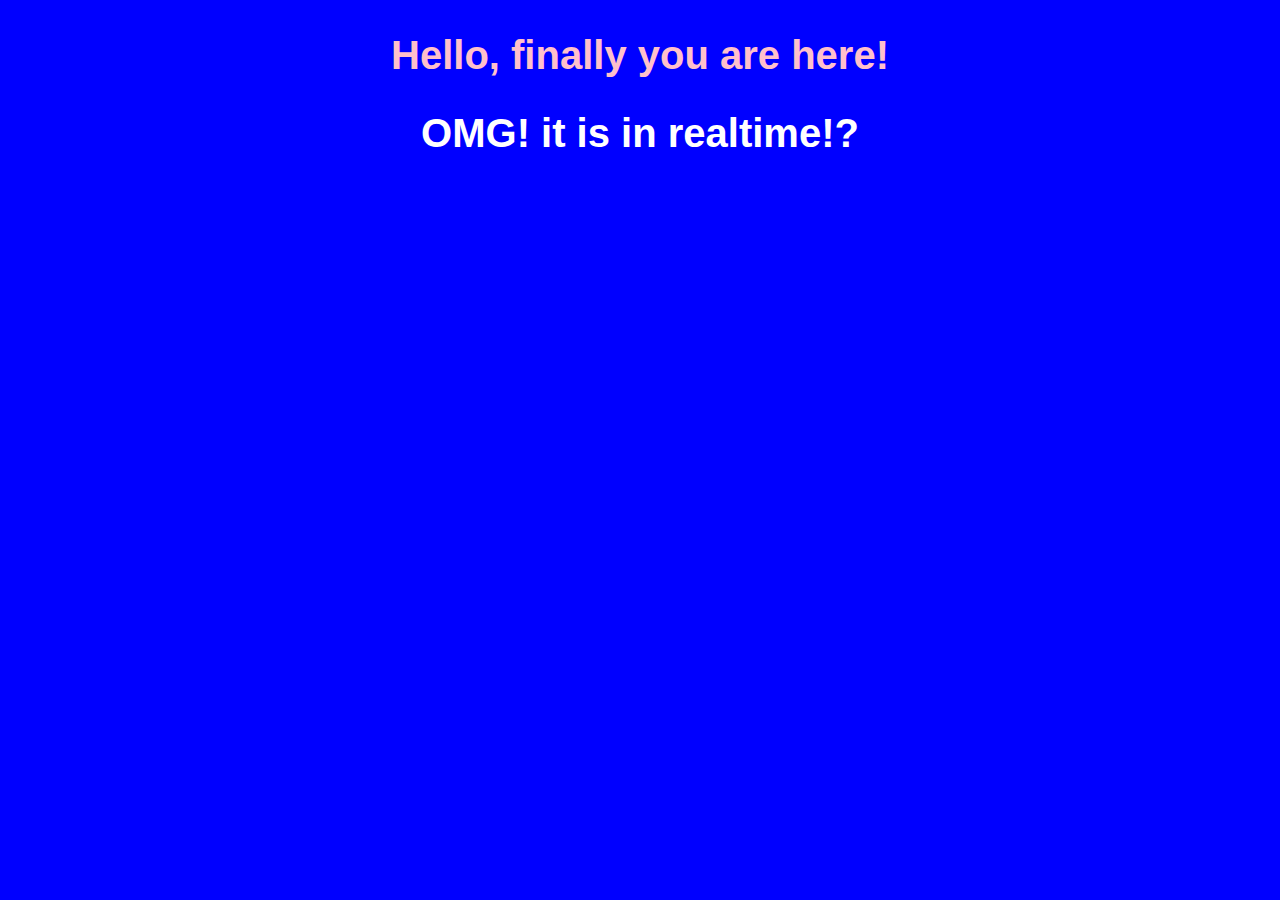
<file: test-page/index.html>
<!DOCTYPE html>
<html lang="en" dir="ltr">
  <head>
    <meta charset="utf-8">
    <title></title>
    <style media="screen">
        body{
          margin: 0;
          background-color: blue;
        }
        h2{
          color: pink;
          font-family: sans-serif;
          font-weight: bold;
          font-size: 40px;
          text-align:center;
        }
        h1{
          color: white;
          font-family: sans-serif;
          font-weight: bold;
          font-size: 40px;
          text-align:center;
        }
    </style>
  </head>
  <body>
    <h2>Hello, finally you are here!</h2>
    <h1>OMG! it is in realtime!?</h1>

  </body>
</html>
</file>
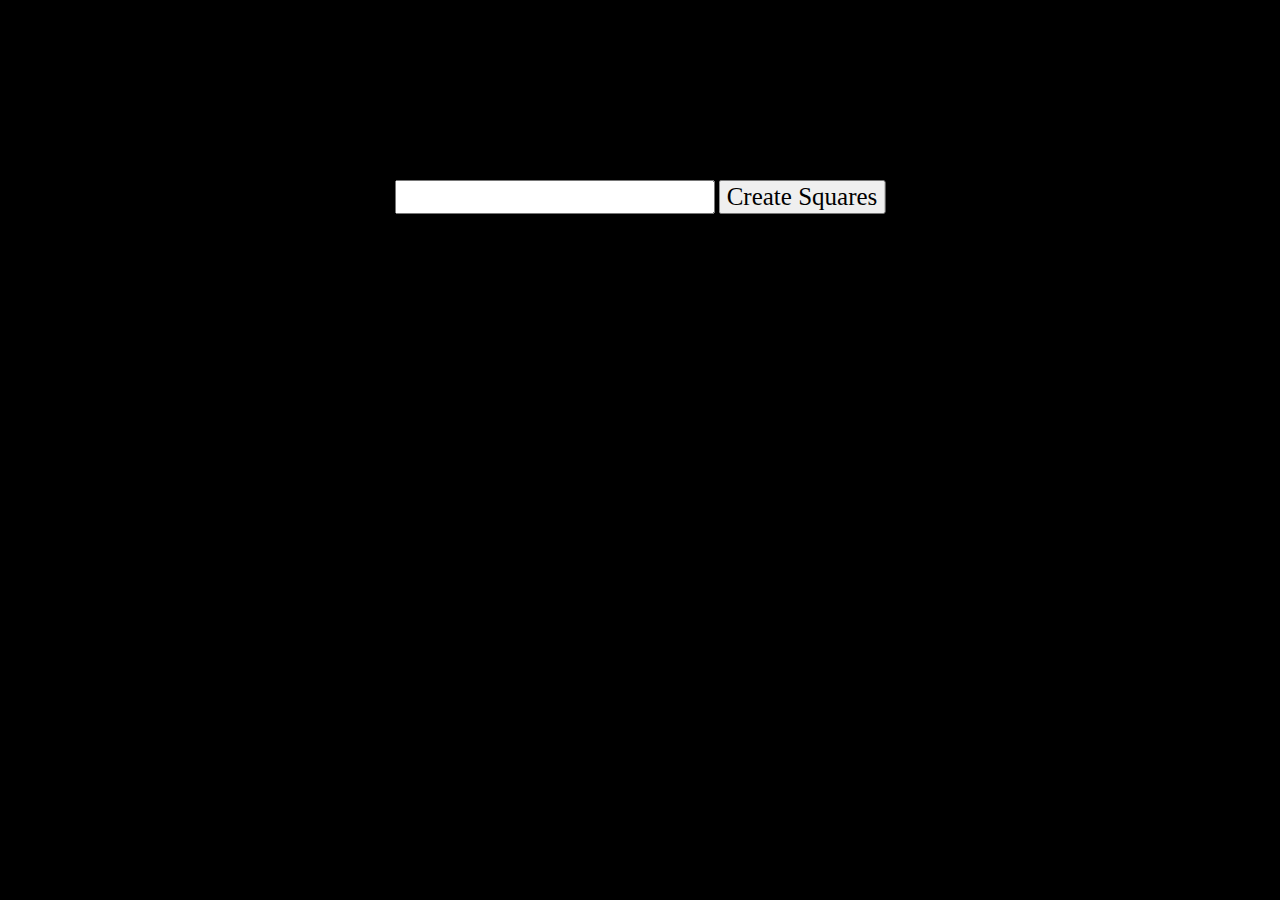
<file: my-work/week1/coding-foundation/index.html>
<!DOCTYPE html>
<html lang="en" dir="ltr">
  <head>
    <meta charset="utf-8">
    <title>Coding Foundation</title>
    <!-- link javascript file -->
    <script type="text/javascript" src="script.js">
    </script>
    <!-- link css file -->
    <link rel="stylesheet" href="style.css">
  </head>
  <body onload="loaded()">
    <!-- input box -->
    <div class="input">
        <input id="input_box" type="number" name="square_quantity" min="0" >
        <button id="submit_btn" type="button" name="button">Create Squares</button>
    </div>

    <!-- a flex box to display squares -->
    <div class="square_container" id="square_container">

    </div>


  </body>
</html>
</file>
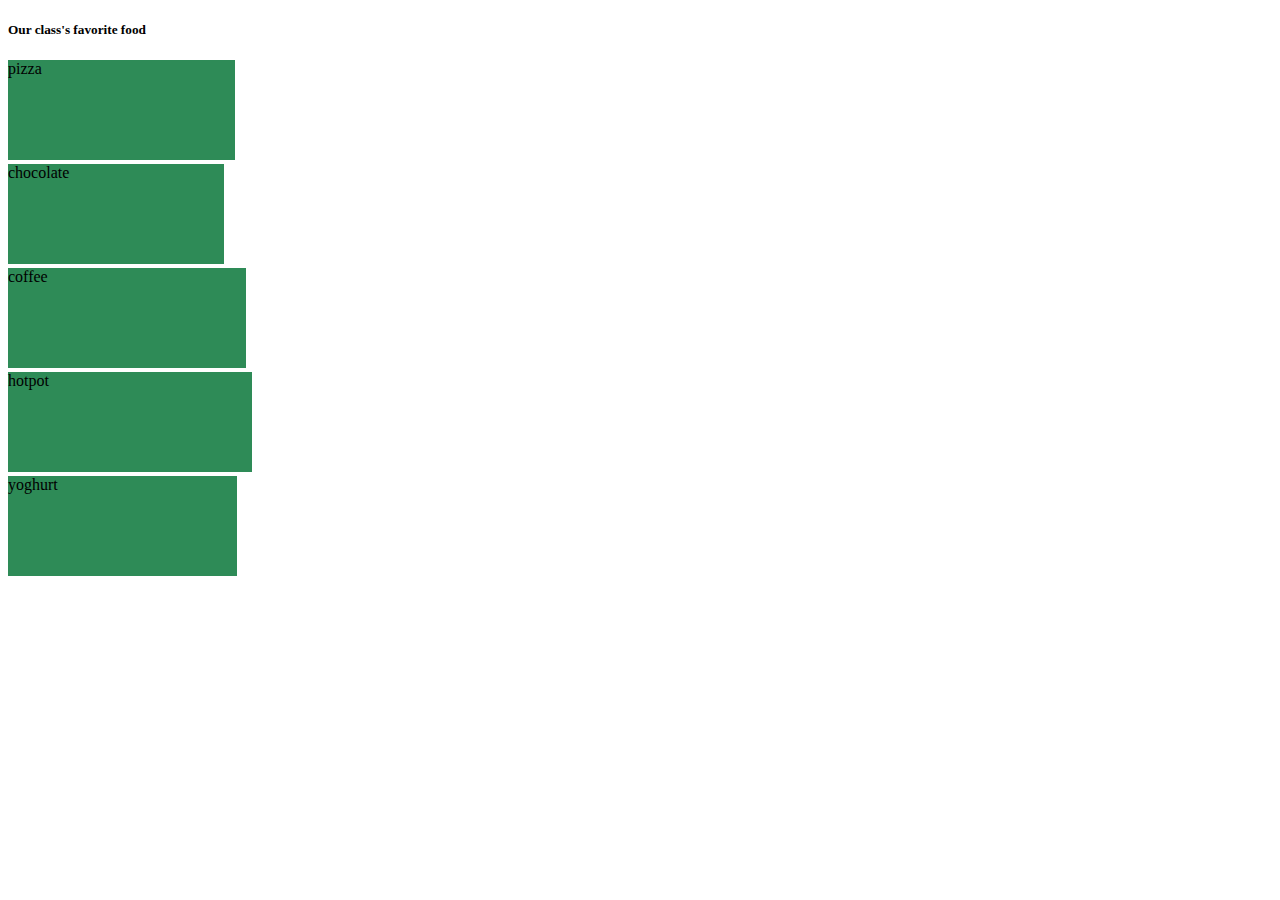
<file: my-work/week1/in-class coding/index.html>
<!DOCTYPE html>
<html lang="en" dir="ltr">
  <head>
    <meta charset="utf-8">
    <title></title>
    <link rel="stylesheet" href="style.css">
  </head>
  <body>
    <h5>Our class's favorite food</h5>
    <div id="viz">

    </div>
    <script type="text/javascript" src="script.js"></script>
  </body>
</html>
</file>
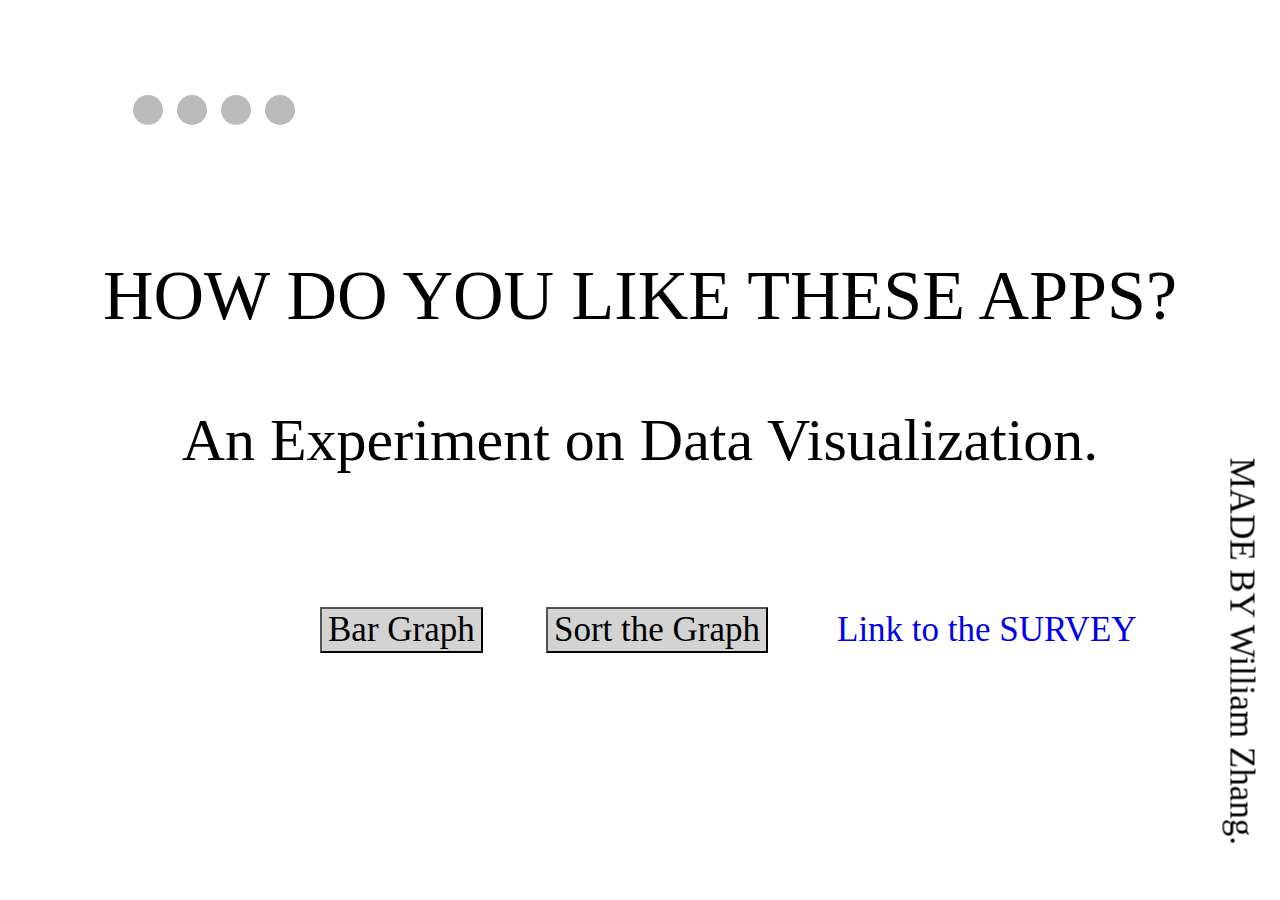
<file: my-work/week1/mini-project/index.html>
<!DOCTYPE html>
<html lang="en" dir="ltr">
  <head>
    <meta charset="utf-8">
    <title></title>
    <link rel="stylesheet" href="style.css">
  </head>
  <body>
    <div id="title">
      <p id="title1">HOW DO YOU LIKE THESE APPS?</p>
      <p id="title2">An Experiment on Data Visualization.</p>
    </div>

    <button type="button" name="barBtn" id="barBtn" onclick="showBar()">Bar Graph</button>
    <button type="button" name="sortBtn" id="sortBtn" onclick="sort()">Sort the Graph</button>

    <a href="https://docs.google.com/forms/d/e/1FAIpQLSegFtB_iSJ5x0HsMDCLkXlIyBKHhVpfM9Fd4V-B7qbZ5LZsKQ/viewform?usp=sf_link" target="_blank"><p id="link">Link to the SURVEY</p></a>

    <div id="bar_graph">

    </div>
    <div id="sorted_graph">

    </div>
    <div id="score">

    </div>
    <div id="sortedScore">

    </div>

    <div id="app">
      <p>APPs</p>
    </div>
    <div id="rate">
      <p>RATING</p>
    </div>
    <div id="credit">
      <p>MADE BY William Zhang.</p>
    </div>

    <div id="circles">
      <span class="dot"></span>
      <span class="dot"></span>
      <span class="dot"></span>
      <span class="dot"></span>
    </div>

  </body>
  <script type="text/javascript" src="script.js"></script>

</html>
</file>
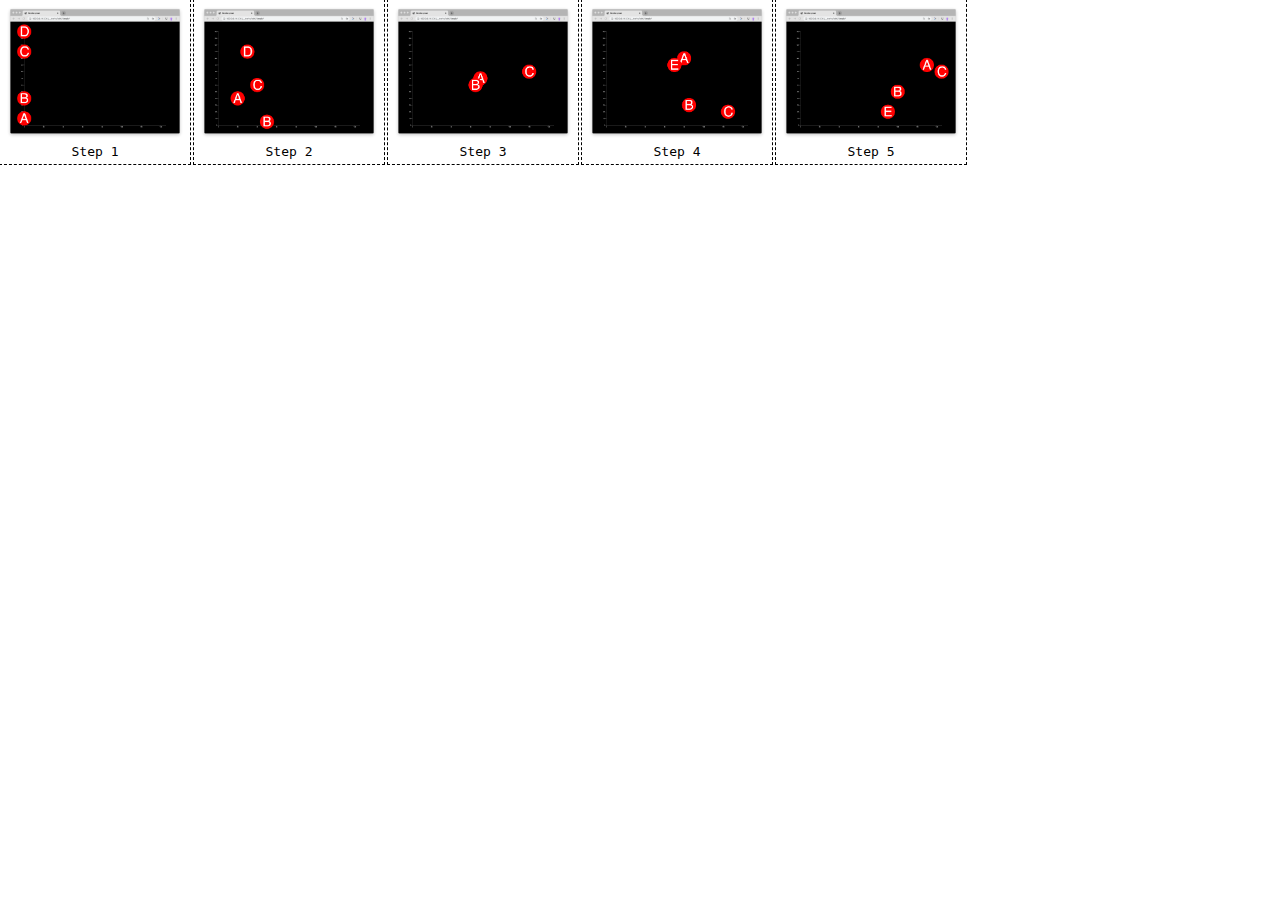
<file: my-work/week6/enter-update-exit-transition-start/index.html>
<!DOCTYPE html>
<html lang="en" dir="ltr">
  <head>
    <meta charset="utf-8">
    <title>Lab 6: Enter, Update, Exit</title>

    <!-- include the d3 library -->
    <script src="https://d3js.org/d3.v5.min.js"></script>

    <link rel="stylesheet" href="style.css">
  </head>
  <body>

    <div id="container">


    </div>

    <div class="buttons">
      <div>
        <img id="step1" src="assets/step1.png" alt="">
        <p class="caption">Step 1</p>
      </div>
      <div>
        <img id="step2" src="assets/step2.png" alt="">
        <p class="caption">Step 2</p>
      </div>
      <div>
        <img id="step3" src="assets/step3.png" alt="">
        <p class="caption">Step 3</p>
      </div>
      <div>
        <img id="step4" src="assets/step4.png" alt="">
        <p class="caption">Step 4</p>
      </div>
      <div>
        <img id="step5" src="assets/step5.png" alt="">
        <p class="caption">Step 5</p>
      </div>

    </div>

    <script type="text/javascript" src="script.js"></script>
  </body>
</html>
</file>
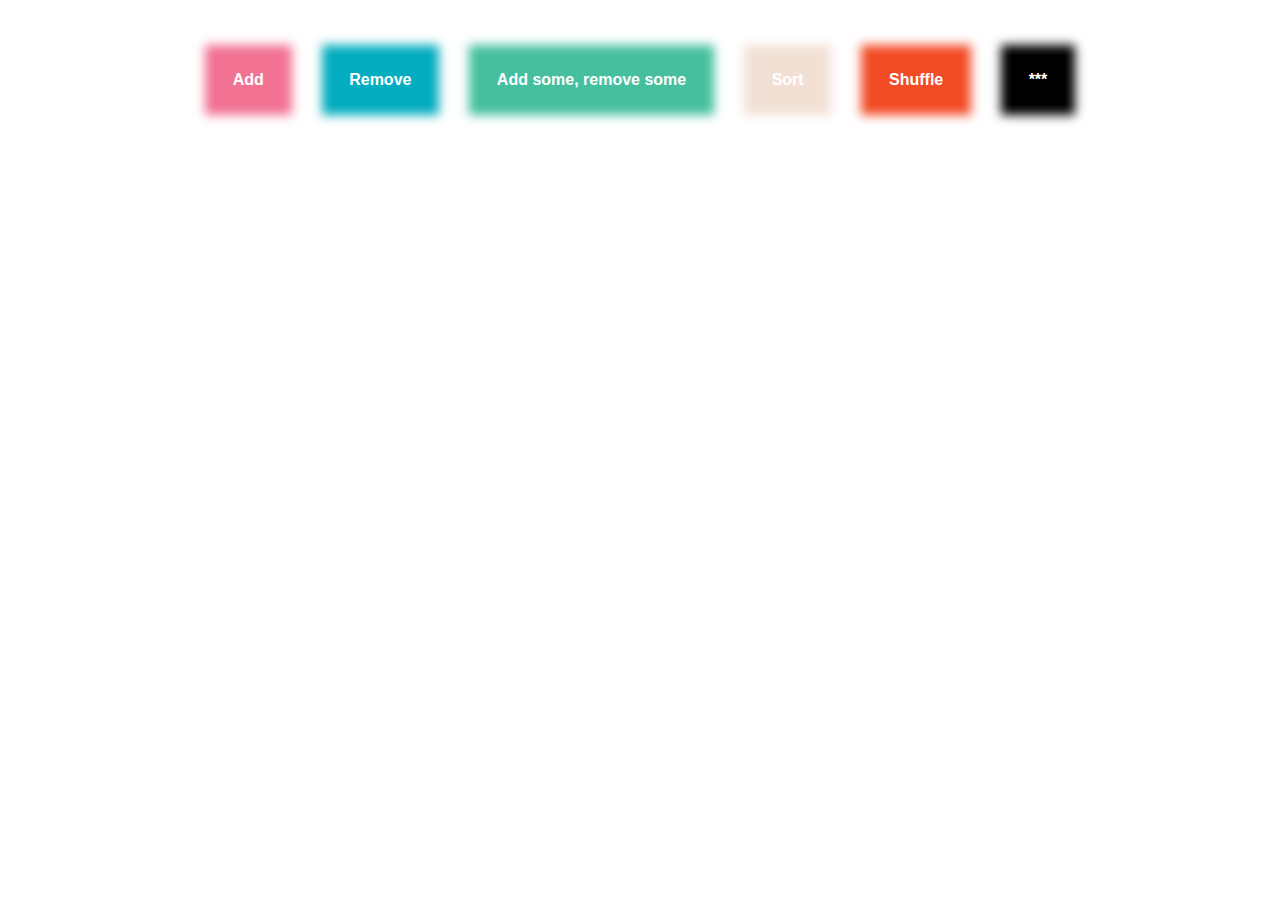
<file: my-work/week7/lab7-start/index.html>
<!DOCTYPE html>
<html lang="en" dir="ltr">
  <head>
    <meta charset="utf-8">
    <meta name="viewport" content="width=device-width, initial-scale=1">

    <title>Enter, Update, Exit</title>

    <!-- stylesheet -->
    <link rel="stylesheet" href="css/style.css">

    <!-- include the d3 library -->
    <script src="https://d3js.org/d3.v5.min.js"></script>

    <!-- please study the functions in this file.
    they create data points, add, remove, shuffle them.
    feel free to add a special surprise function to the last button :)  -->
    <script type="text/javascript" src="js/dataManager.js"></script>

  </head>
  <body>

    <div id="container">

    </div>
    <div id="buttons">
      <div class="button" id="buttonA">
        <p>Add</p>
      </div>
      <div class="button" id="buttonB">
        <p>Remove</p>
      </div>
      <div class="button" id="buttonC">
        <p>Add some, remove some</p>
      </div>
      <div class="button" id="buttonD">
        <p>Sort</p>
      </div>
      <div class="button" id="buttonE">
        <p>Shuffle</p>
      </div>
      <div class="button" id="buttonF">
        <p>***</p>
      </div>
    </div>


    <!-- our main script: -->
    <script type="text/javascript" src="js/script.js"></script>
  </body>
</html>
</file>
<file: my-work/week1/coding-foundation/style.css>
body {
  background-color: black;
}

.input {
  transform: translate(-50%, 0);
  position: absolute;
  top: 20%;
  left: 50%;
}

#input_box {
  font-size: 25px;
  font-family: Roboto;
}
#submit_btn {
  font-size: 25px;
  font-family: Roboto;
}

.square_container {
  transform: translate(-50%, 0);
  position: absolute;
  top: 35%;
  left: 50%;
  width: 90%;
  display: flex;
  flex-wrap: wrap;

  color: white;
}

.square {
  height: 15px;
  width: 15px;
  background-color: white;
  margin: 5px;
}
</file>
<file: my-work/week1/in-class coding/style.css>
.bar {
  height: 100px;
  width: 200px;
  background-color: seagreen;
  margin-bottom: 4px;
  
}
</file>
<file: my-work/week1/mini-project/style.css>
html {
  scroll-behavior: smooth;
}

.bar {
  height: 75px;
  width: 300px;
  background-color: black;
  margin: 20px;
  padding: 10px;
  font-family: Roboto;
  font-size: 30px;
  display: flex;
  align-items: center;
  justify-content: flex-start;
  text-align: justify;
  box-shadow: 5px 5px grey;
  transition: width 2s;
}


.score {
  height: 75px;
  width: 300px;
  margin: 20px;
  padding: 10px;
  font-family: Roboto;
  font-size: 30px;
  display: flex;
  align-items: center;
  justify-content: flex-end;
  text-align: justify;
  text-shadow: 2px 2px lightgrey;
}
#score {
  display: none;
  position: absolute;
  top: 100%;
  right: 10%;
}
#sortedScore {
  display: none;
  position: absolute;
  top: 100%;
  right: 10%;
}

#bar_graph {
  display: none;
  position: absolute;
  top: 100%;
  left: 10%;
}

#sorted_graph {
  display: none;
  position: absolute;
  top: 100%;
  left: 10%;
}

#title {
  font-family: Roboto;
  width: 100%;
  text-align: center;
  position: absolute;
  transform: translate(-50%, -50%);
  left: 50%;
  top: 40%;
  color: black;
}
#title1 {
  font-weight: 500;
  font-size: 70px;
}
#title2 {
  font-weight: 300;
  font-size: 60px;
}

#link {
  font-family: Roboto;
  position: absolute;
  transform: translate(0, -50%);
  top: 70%;
  left: 65%;
  font-weight: 300;
  font-size: 35px;
  margin: 0;
  padding: 5px;
}

#barBtn {
  transform: translate(0, -50%);
  font-family: Roboto;
  font-weight: 300;
  position: absolute;
  top: 70%;
  left: 25%;
  font-size: 35px;
  background-color: lightgrey;
}
#sortBtn {
  transform: translate(0, -50%);
  font-family: Roboto;
  font-weight: 300;
  position: absolute;
  top: 70%;
  right: 40%;
  font-size: 35px;
  background-color: lightgrey;
}

#app {
  display: none;
  font-family: Roboto;
  position: absolute;
  font-size: 35px;
  font-weight: 400;
  left: 11%;
  top: 85%;
}
#rate {
  display: none;
  font-family: Roboto;
  position: absolute;
  font-size: 35px;
  font-weight: 400;
  right: 10%;
  top: 85%;

}
#credit {
  font-family: Roboto;
  position: fixed;
  font-size: 35px;
  font-weight: 200;
  right: 3%;
  bottom: 0;
  transform-origin: right;
  transform:rotate(90deg);
}
.dot {
  height: 30px;
  width: 30px;
  background-color: #bbb;
  border-radius: 50%;
  display: inline-block;
  margin: 5px;
}
#circles {
  position: absolute;
  left: 10%;
  top: 10%;
}
</file>
<file: my-work/week6/enter-update-exit-transition-start/style.css>
.xaxis line, .yaxis line{
  stroke: white;
}

.xaxis path, .yaxis path{
  stroke: white;
}

.xaxis text, .yaxis text{
  fill: white;
}

svg{
  background-color: black;
}

body{
  margin: 0;
}

img{
  width:100%;
  cursor: pointer;
}
img:hover{
  opacity: 0.8;
}

.buttons div{
  display: inline-block;
  outline: dashed black 1px;
  width: 180px;
  padding: 5px;
  text-align: center;
}
.caption{
  margin:0;
  font-family: monospace;
}

.buttons{
  margin-bottom: 50px;
}
</file>
<file: my-work/week7/lab7-start/css/style.css>
/*
Color Theme Swatches in Hex
from: https://color.adobe.com/720ab200490a8131a4a9aa7749902173-color-theme-13470410
#F27294
#04ADBF
#45BF9D
#F2E0D5
#F24C27
*/


body{
  margin:0;
  margin-top:30px;
}
#container{
  text-align: center;
}
#buttons{
  display: flex;
  width:100%;
  max-width: 900px;
  margin: auto;
}
.button{
  height:50px;
  flex-grow: 1;
  text-align: center;
  cursor: pointer;
  margin: 25px;
}
.button p{
  font-family: sans-serif;
  pointer-events: none;
  color: white;
  font-weight: bold;
}


  /* blur edges of buttons:
  https://stackoverflow.com/questions/15775365/how-to-blur-div-edges */
#buttonA{
  background-color: #F27294;
  box-shadow: 0 0 10px 10px #F27294;
}
#buttonB{
  background-color: #04ADBF;
  box-shadow: 0 0 10px 10px #04ADBF;
}
#buttonC{
  background-color: #45BF9D;
  box-shadow: 0 0 10px 10px #45BF9D;
}
#buttonD{
  background-color: #F2E0D5;
  box-shadow: 0 0 10px 10px #F2E0D5;
}
#buttonE{
  background-color: #F24C27;
  box-shadow: 0 0 10px 10px #F24C27;
}
#buttonF{
  background-color: black;
  box-shadow: 0 0 10px 10px black;
}
</file>
